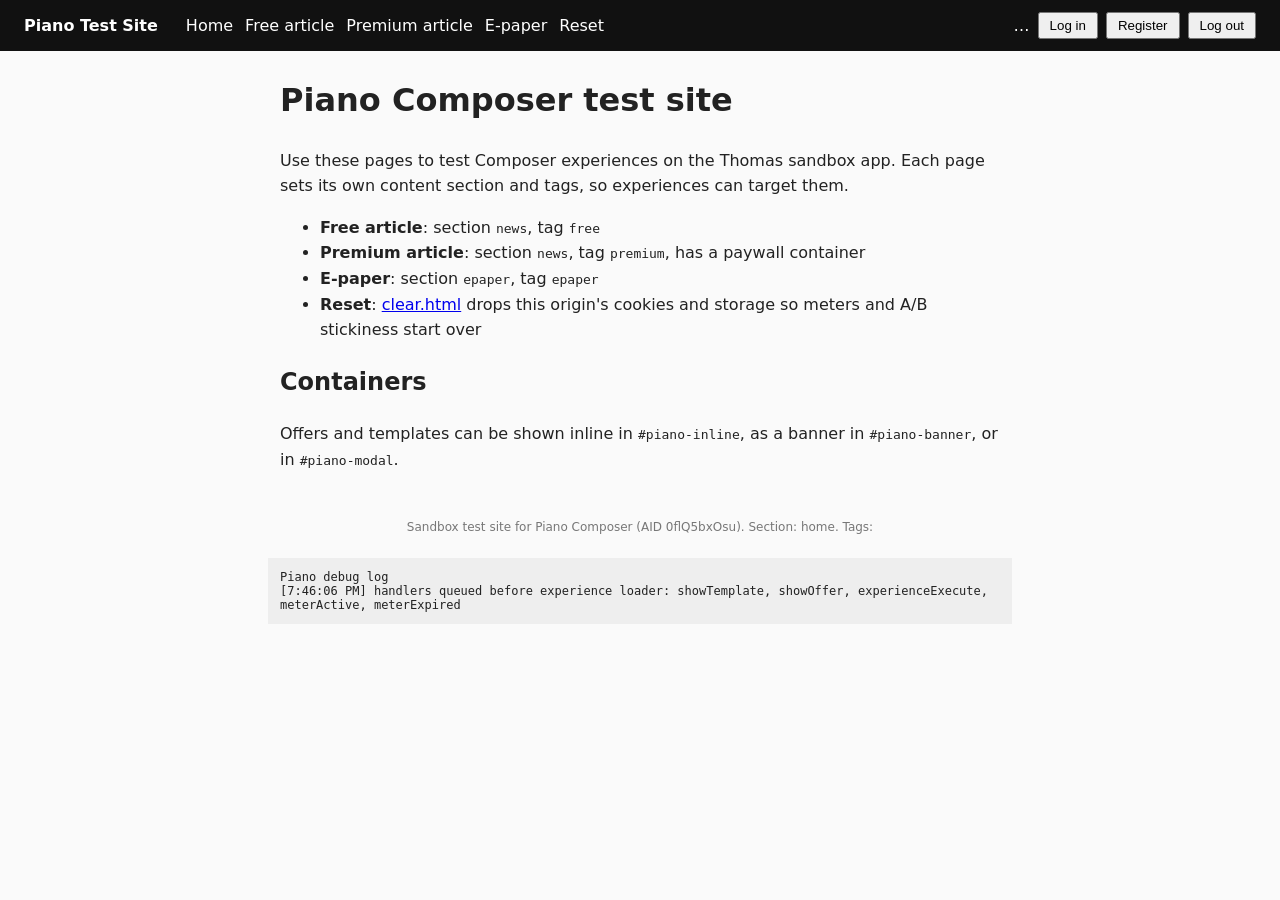
<file: index.html>
<!doctype html>
<html lang="en"><head><meta charset="utf-8"><meta name="viewport" content="width=device-width,initial-scale=1">
<title>Home · Piano Test Site</title>
<link rel="stylesheet" href="style.css">
<script>window.PIANO_SECTION="home";window.PIANO_TAGS=[];</script>
<script src="piano.js?v=3"></script>
</head><body>
<header><a href="index.html" class="logo">Piano Test Site</a>
<nav><a href="index.html">Home</a><a href="article-free.html">Free article</a><a href="article-premium.html">Premium article</a><a href="epaper.html">E-paper</a><a href="clear.html">Reset</a></nav>
<div class="account"><span id="user-status">…</span>
<button onclick="pianoLogin()">Log in</button><button onclick="pianoRegister()">Register</button><button onclick="pianoLogout()">Log out</button></div>
</header>
<div id="piano-banner"></div>
<main>
<h1>Piano Composer test site</h1><p>Use these pages to test Composer experiences on the Thomas sandbox app. Each page sets its own content section and tags, so experiences can target them.</p><ul><li><b>Free article</b>: section <code>news</code>, tag <code>free</code></li><li><b>Premium article</b>: section <code>news</code>, tag <code>premium</code>, has a paywall container</li><li><b>E-paper</b>: section <code>epaper</code>, tag <code>epaper</code></li><li><b>Reset</b>: <a href="clear.html">clear.html</a> drops this origin's cookies and storage so meters and A/B stickiness start over</li></ul><h2>Containers</h2><p>Offers and templates can be shown inline in <code>#piano-inline</code>, as a banner in <code>#piano-banner</code>, or in <code>#piano-modal</code>.</p><div id="piano-inline"></div>
</main>
<div id="piano-modal"></div>
<footer>Sandbox test site for Piano Composer (AID 0flQ5bxOsu). Section: home. Tags: </footer>
<pre id="piano-debug" style="max-width:720px;margin:0 auto 24px;padding:12px;background:#eee;font-size:12px;white-space:pre-wrap">Piano debug log
</pre>
</body></html>
</file>
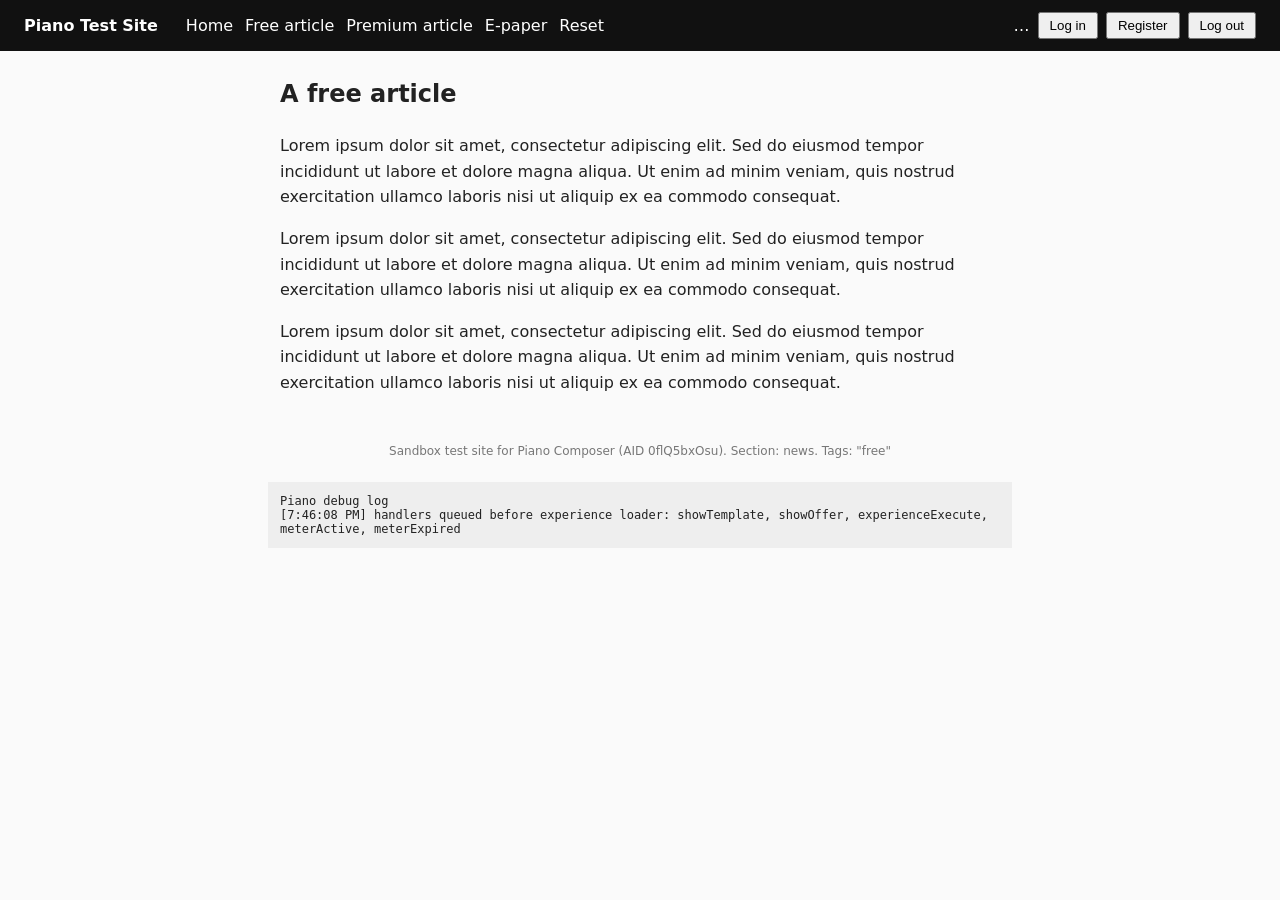
<file: article-free.html>
<!doctype html>
<html lang="en"><head><meta charset="utf-8"><meta name="viewport" content="width=device-width,initial-scale=1">
<title>Free article · Piano Test Site</title>
<link rel="stylesheet" href="style.css">
<script>window.PIANO_SECTION="news";window.PIANO_TAGS=["free"];</script>
<script src="piano.js?v=3"></script>
</head><body>
<header><a href="index.html" class="logo">Piano Test Site</a>
<nav><a href="index.html">Home</a><a href="article-free.html">Free article</a><a href="article-premium.html">Premium article</a><a href="epaper.html">E-paper</a><a href="clear.html">Reset</a></nav>
<div class="account"><span id="user-status">…</span>
<button onclick="pianoLogin()">Log in</button><button onclick="pianoRegister()">Register</button><button onclick="pianoLogout()">Log out</button></div>
</header>
<div id="piano-banner"></div>
<main>
<article><h1>A free article</h1><p>Lorem ipsum dolor sit amet, consectetur adipiscing elit. Sed do eiusmod tempor incididunt ut labore et dolore magna aliqua. Ut enim ad minim veniam, quis nostrud exercitation ullamco laboris nisi ut aliquip ex ea commodo consequat.</p><p>Lorem ipsum dolor sit amet, consectetur adipiscing elit. Sed do eiusmod tempor incididunt ut labore et dolore magna aliqua. Ut enim ad minim veniam, quis nostrud exercitation ullamco laboris nisi ut aliquip ex ea commodo consequat.</p><div id="piano-inline"></div><p>Lorem ipsum dolor sit amet, consectetur adipiscing elit. Sed do eiusmod tempor incididunt ut labore et dolore magna aliqua. Ut enim ad minim veniam, quis nostrud exercitation ullamco laboris nisi ut aliquip ex ea commodo consequat.</p></article>
</main>
<div id="piano-modal"></div>
<footer>Sandbox test site for Piano Composer (AID 0flQ5bxOsu). Section: news. Tags: "free"</footer>
<pre id="piano-debug" style="max-width:720px;margin:0 auto 24px;padding:12px;background:#eee;font-size:12px;white-space:pre-wrap">Piano debug log
</pre>
</body></html>
</file>
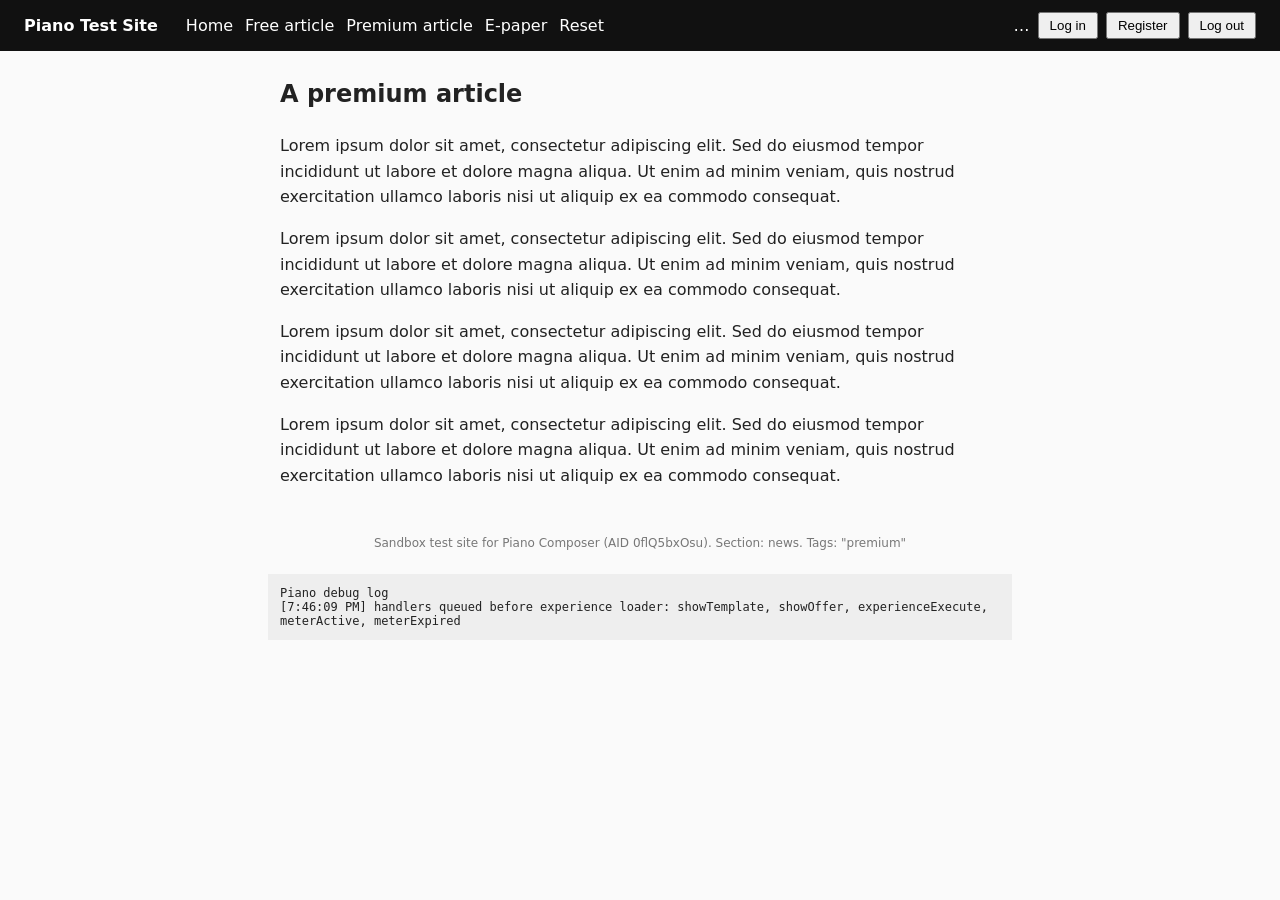
<file: article-premium.html>
<!doctype html>
<html lang="en"><head><meta charset="utf-8"><meta name="viewport" content="width=device-width,initial-scale=1">
<title>Premium article · Piano Test Site</title>
<link rel="stylesheet" href="style.css">
<script>window.PIANO_SECTION="news";window.PIANO_TAGS=["premium"];</script>
<script src="piano.js?v=3"></script>
</head><body>
<header><a href="index.html" class="logo">Piano Test Site</a>
<nav><a href="index.html">Home</a><a href="article-free.html">Free article</a><a href="article-premium.html">Premium article</a><a href="epaper.html">E-paper</a><a href="clear.html">Reset</a></nav>
<div class="account"><span id="user-status">…</span>
<button onclick="pianoLogin()">Log in</button><button onclick="pianoRegister()">Register</button><button onclick="pianoLogout()">Log out</button></div>
</header>
<div id="piano-banner"></div>
<main>
<article><h1>A premium article</h1><p>Lorem ipsum dolor sit amet, consectetur adipiscing elit. Sed do eiusmod tempor incididunt ut labore et dolore magna aliqua. Ut enim ad minim veniam, quis nostrud exercitation ullamco laboris nisi ut aliquip ex ea commodo consequat.</p><div class="premium-body"><p>Lorem ipsum dolor sit amet, consectetur adipiscing elit. Sed do eiusmod tempor incididunt ut labore et dolore magna aliqua. Ut enim ad minim veniam, quis nostrud exercitation ullamco laboris nisi ut aliquip ex ea commodo consequat.</p><p>Lorem ipsum dolor sit amet, consectetur adipiscing elit. Sed do eiusmod tempor incididunt ut labore et dolore magna aliqua. Ut enim ad minim veniam, quis nostrud exercitation ullamco laboris nisi ut aliquip ex ea commodo consequat.</p><p>Lorem ipsum dolor sit amet, consectetur adipiscing elit. Sed do eiusmod tempor incididunt ut labore et dolore magna aliqua. Ut enim ad minim veniam, quis nostrud exercitation ullamco laboris nisi ut aliquip ex ea commodo consequat.</p></div><div id="piano-inline"></div></article>
</main>
<div id="piano-modal"></div>
<footer>Sandbox test site for Piano Composer (AID 0flQ5bxOsu). Section: news. Tags: "premium"</footer>
<pre id="piano-debug" style="max-width:720px;margin:0 auto 24px;padding:12px;background:#eee;font-size:12px;white-space:pre-wrap">Piano debug log
</pre>
</body></html>
</file>
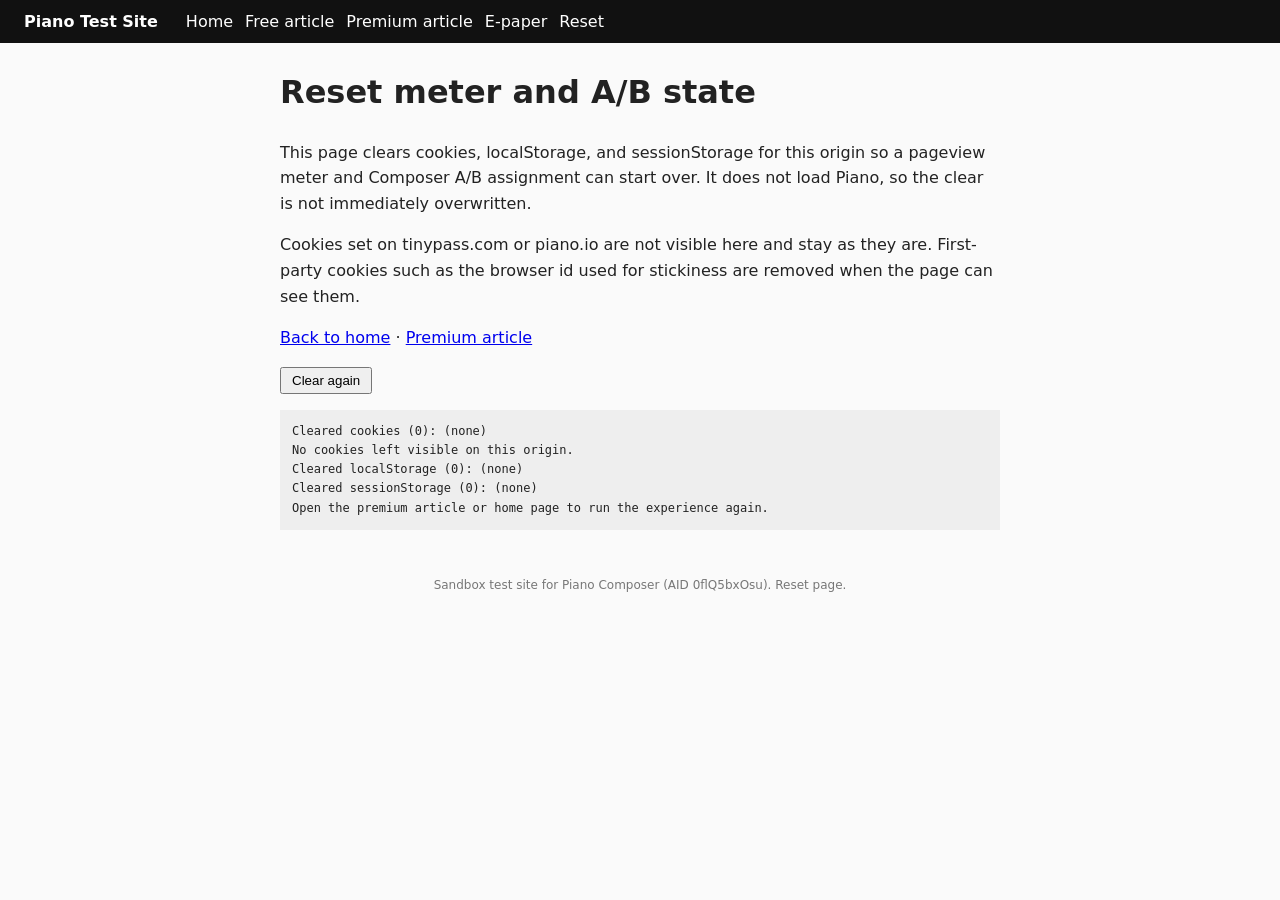
<file: clear.html>
<!doctype html>
<html lang="en"><head><meta charset="utf-8"><meta name="viewport" content="width=device-width,initial-scale=1">
<title>Reset · Piano Test Site</title>
<link rel="stylesheet" href="style.css">
</head><body>
<header><a href="index.html" class="logo">Piano Test Site</a>
<nav><a href="index.html">Home</a><a href="article-free.html">Free article</a><a href="article-premium.html">Premium article</a><a href="epaper.html">E-paper</a><a href="clear.html">Reset</a></nav>
</header>
<main>
<h1>Reset meter and A/B state</h1>
<p>This page clears cookies, localStorage, and sessionStorage for this origin so a pageview meter and Composer A/B assignment can start over. It does not load Piano, so the clear is not immediately overwritten.</p>
<p>Cookies set on tinypass.com or piano.io are not visible here and stay as they are. First-party cookies such as the browser id used for stickiness are removed when the page can see them.</p>
<p><a href="index.html">Back to home</a> · <a href="article-premium.html">Premium article</a></p>
<p><button type="button" id="clear-again">Clear again</button></p>
<pre id="clear-log" style="max-width:720px;padding:12px;background:#eee;font-size:12px;white-space:pre-wrap">Clearing…
</pre>
</main>
<footer>Sandbox test site for Piano Composer (AID 0flQ5bxOsu). Reset page.</footer>
<script>
(function () {
  function cookieNames(cookie) {
    if (!cookie) return [];
    var parts = cookie.split(";");
    var names = [];
    var i;
    for (i = 0; i < parts.length; i++) {
      var name = parts[i].split("=")[0].replace(/^\s+|\s+$/g, "");
      if (name && names.indexOf(name) < 0) names.push(name);
    }
    return names;
  }
  function storageKeys(store) {
    var keys = [];
    try {
      var i;
      for (i = 0; i < store.length; i++) keys.push(store.key(i));
    } catch (err) {
      return { keys: [], error: err && err.message ? err.message : String(err) };
    }
    return { keys: keys, error: "" };
  }
  function domainsFor(host) {
    var domains = ["", host];
    if (host) domains.push("." + host);
    var parts = host ? host.split(".") : [];
    var i;
    for (i = 0; i < parts.length - 1; i++) {
      var parent = parts.slice(i).join(".");
      if (domains.indexOf(parent) < 0) domains.push(parent);
      if (domains.indexOf("." + parent) < 0) domains.push("." + parent);
    }
    return domains;
  }
  function pathsFor() {
    var paths = ["/"];
    var path = location.pathname || "/";
    if (paths.indexOf(path) < 0) paths.push(path);
    var dir = path.replace(/[^/]*$/, "");
    if (dir && paths.indexOf(dir) < 0) paths.push(dir);
    return paths;
  }
  function expireCookie(name) {
    var domains = domainsFor(location.hostname);
    var paths = pathsFor();
    var d;
    var p;
    for (d = 0; d < domains.length; d++) {
      for (p = 0; p < paths.length; p++) {
        var cookie = name + "=; expires=Thu, 01 Jan 1970 00:00:00 GMT; max-age=0; path=" + paths[p];
        if (domains[d]) cookie += "; domain=" + domains[d];
        document.cookie = cookie;
      }
    }
  }
  function list(items) {
    if (!items.length) return "(none)";
    return items.join(", ");
  }
  function clearOriginState() {
    var lines = [];
    var cookiesBefore = cookieNames(document.cookie);
    var localBefore = storageKeys(window.localStorage);
    var sessionBefore = storageKeys(window.sessionStorage);
    var i;
    for (i = 0; i < cookiesBefore.length; i++) expireCookie(cookiesBefore[i]);
    try { window.localStorage.clear(); } catch (err) { lines.push("localStorage clear error: " + (err && err.message ? err.message : err)); }
    try { window.sessionStorage.clear(); } catch (err) { lines.push("sessionStorage clear error: " + (err && err.message ? err.message : err)); }
    var cookiesAfter = cookieNames(document.cookie);
    lines.push("Cleared cookies (" + cookiesBefore.length + "): " + list(cookiesBefore));
    if (cookiesAfter.length) lines.push("Cookies still visible: " + list(cookiesAfter));
    else lines.push("No cookies left visible on this origin.");
    lines.push("Cleared localStorage (" + localBefore.keys.length + "): " + (localBefore.error || list(localBefore.keys)));
    lines.push("Cleared sessionStorage (" + sessionBefore.keys.length + "): " + (sessionBefore.error || list(sessionBefore.keys)));
    lines.push("Open the premium article or home page to run the experience again.");
    return lines.join("\n");
  }
  function run() {
    var el = document.getElementById("clear-log");
    var text = clearOriginState();
    if (el) el.textContent = text;
    console.log("[piano-clear]\n" + text);
  }
  var button = document.getElementById("clear-again");
  if (button) button.addEventListener("click", run);
  run();
})();
</script>
</body></html>
</file>
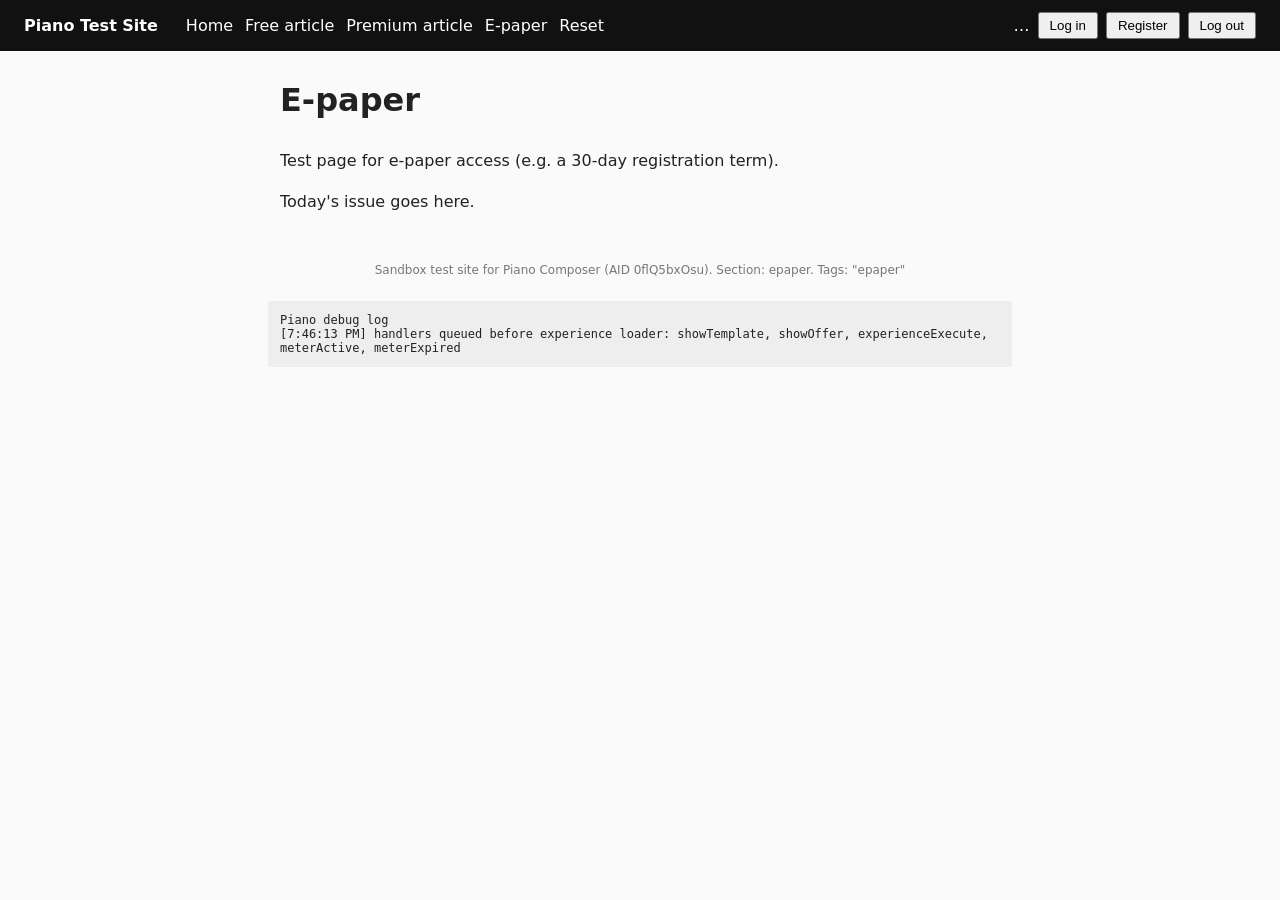
<file: epaper.html>
<!doctype html>
<html lang="en"><head><meta charset="utf-8"><meta name="viewport" content="width=device-width,initial-scale=1">
<title>E-paper · Piano Test Site</title>
<link rel="stylesheet" href="style.css">
<script>window.PIANO_SECTION="epaper";window.PIANO_TAGS=["epaper"];</script>
<script src="piano.js?v=3"></script>
</head><body>
<header><a href="index.html" class="logo">Piano Test Site</a>
<nav><a href="index.html">Home</a><a href="article-free.html">Free article</a><a href="article-premium.html">Premium article</a><a href="epaper.html">E-paper</a><a href="clear.html">Reset</a></nav>
<div class="account"><span id="user-status">…</span>
<button onclick="pianoLogin()">Log in</button><button onclick="pianoRegister()">Register</button><button onclick="pianoLogout()">Log out</button></div>
</header>
<div id="piano-banner"></div>
<main>
<h1>E-paper</h1><p>Test page for e-paper access (e.g. a 30-day registration term).</p><div id="piano-inline"></div><div class="premium-body"><p>Today's issue goes here.</p></div>
</main>
<div id="piano-modal"></div>
<footer>Sandbox test site for Piano Composer (AID 0flQ5bxOsu). Section: epaper. Tags: "epaper"</footer>
<pre id="piano-debug" style="max-width:720px;margin:0 auto 24px;padding:12px;background:#eee;font-size:12px;white-space:pre-wrap">Piano debug log
</pre>
</body></html>
</file>
<file: style.css>
body{font-family:system-ui,sans-serif;margin:0;color:#222;background:#fafafa}
header{display:flex;flex-wrap:wrap;gap:16px;align-items:center;padding:12px 24px;background:#111;color:#fff}
header a{color:#fff;text-decoration:none;margin-right:12px}.logo{font-weight:700}
.account{margin-left:auto;display:flex;gap:8px;align-items:center}
button{cursor:pointer;padding:4px 10px}
main{max-width:720px;margin:24px auto;padding:0 16px;line-height:1.6}
footer{text-align:center;font-size:12px;color:#777;padding:24px}
#piano-inline,#piano-banner{margin:16px 0}
</file>
